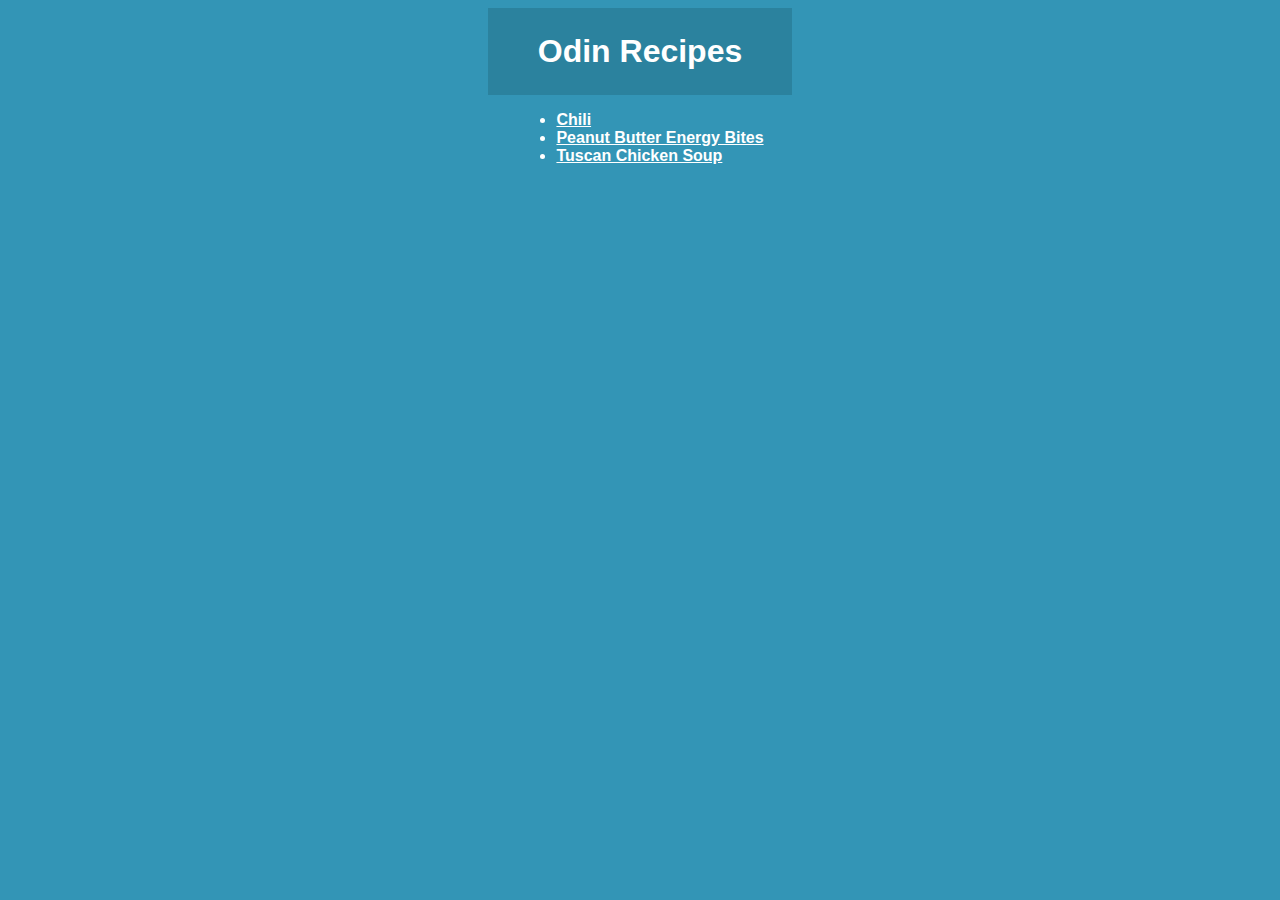
<file: index.html>
<!DOCTYPE html>
<html lang="en">
<head>
    <meta charset="UTF-8">
    <meta name="viewport" content="width=device-width, initial-scale=1.0">
    <title>Odin Recipes</title>
    <link rel="stylesheet" href="../style.css">
</head>
<body>
    <h1>Odin Recipes</h1>
        <div id="recipe-list">
            <ul>
                <li><a href="recipes/chili.html">Chili</a></li>
                <li><a href="recipes/pbenergybites.html">Peanut Butter Energy Bites</a></li>
                <li><a href="recipes/tuscanchickensoup.html">Tuscan Chicken Soup</a></li>
            </ul>
        </div>
</body>
</html>
</file>
<file: style.css>
* {
    background-color: #3395b6;
    color: white;
    font-family: Arial, Helvetica, sans-serif;
}

a {
    font-weight: bold;
}

img {
    height: 200px;
    width: auto;
}

h1  {
    background-color: rgba(41, 122, 149, 0.714);
    margin: 0 auto;
    padding: 25px 50px;
    width: fit-content;
}

#recipe-list {
    margin: 0 auto;
    width: fit-content;
}
</file>
